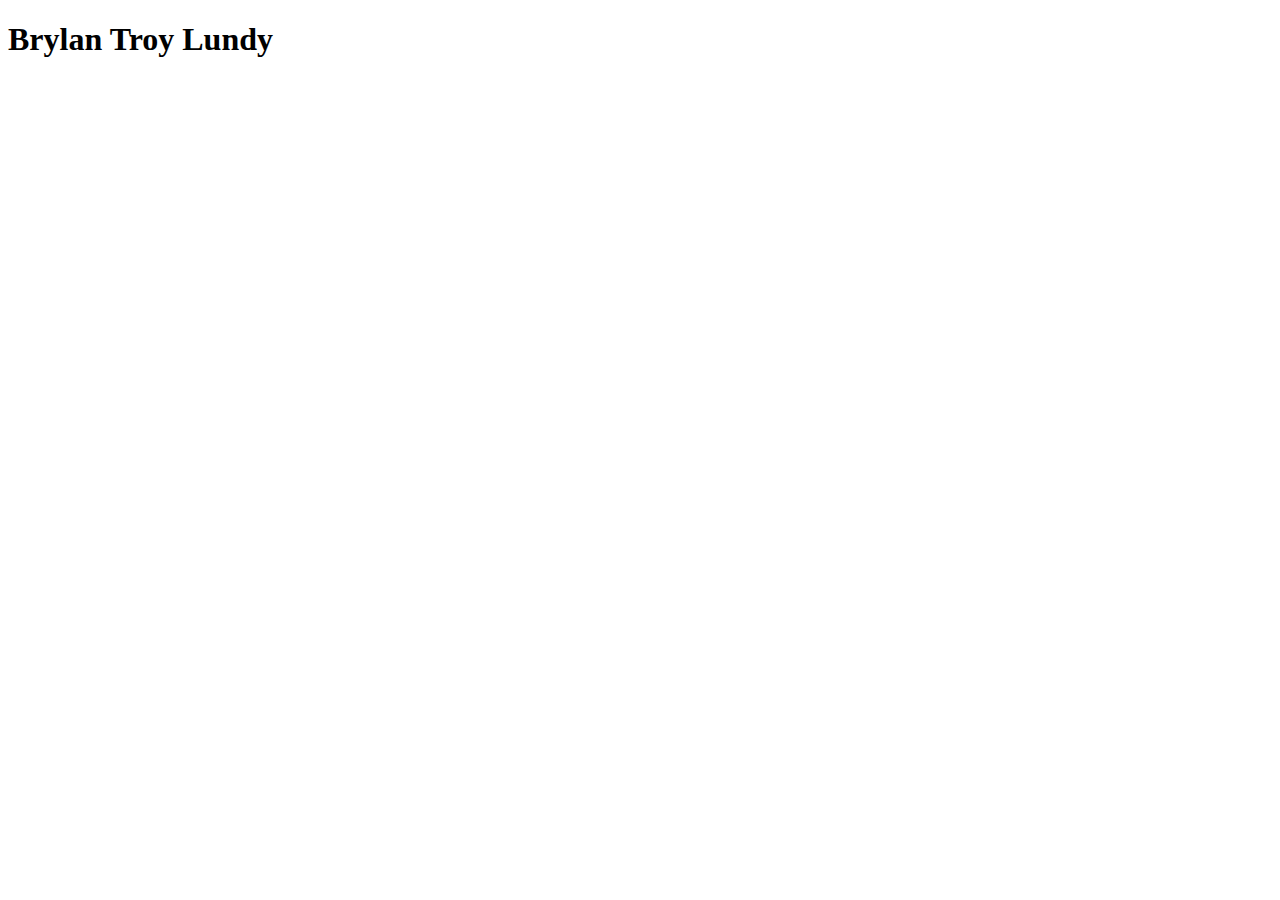
<file: brylan.html>
<!DOCTYPE html>
<html>
<head>
	<title></title>
</head>
<body>
<h1> Brylan Troy Lundy</h1>
<script type="text/javascript">
	var a = 2;
	var b = 3;
a = prompt("Enter the first side")
b = prompt("Enter the second side")

sum = Math.pow(a,2) + Math.pow(b,2)

c = Math.pow(sum,0.5)

alert("Hypothenuse" +  c);
</script>

</body>
</html>
</file>
